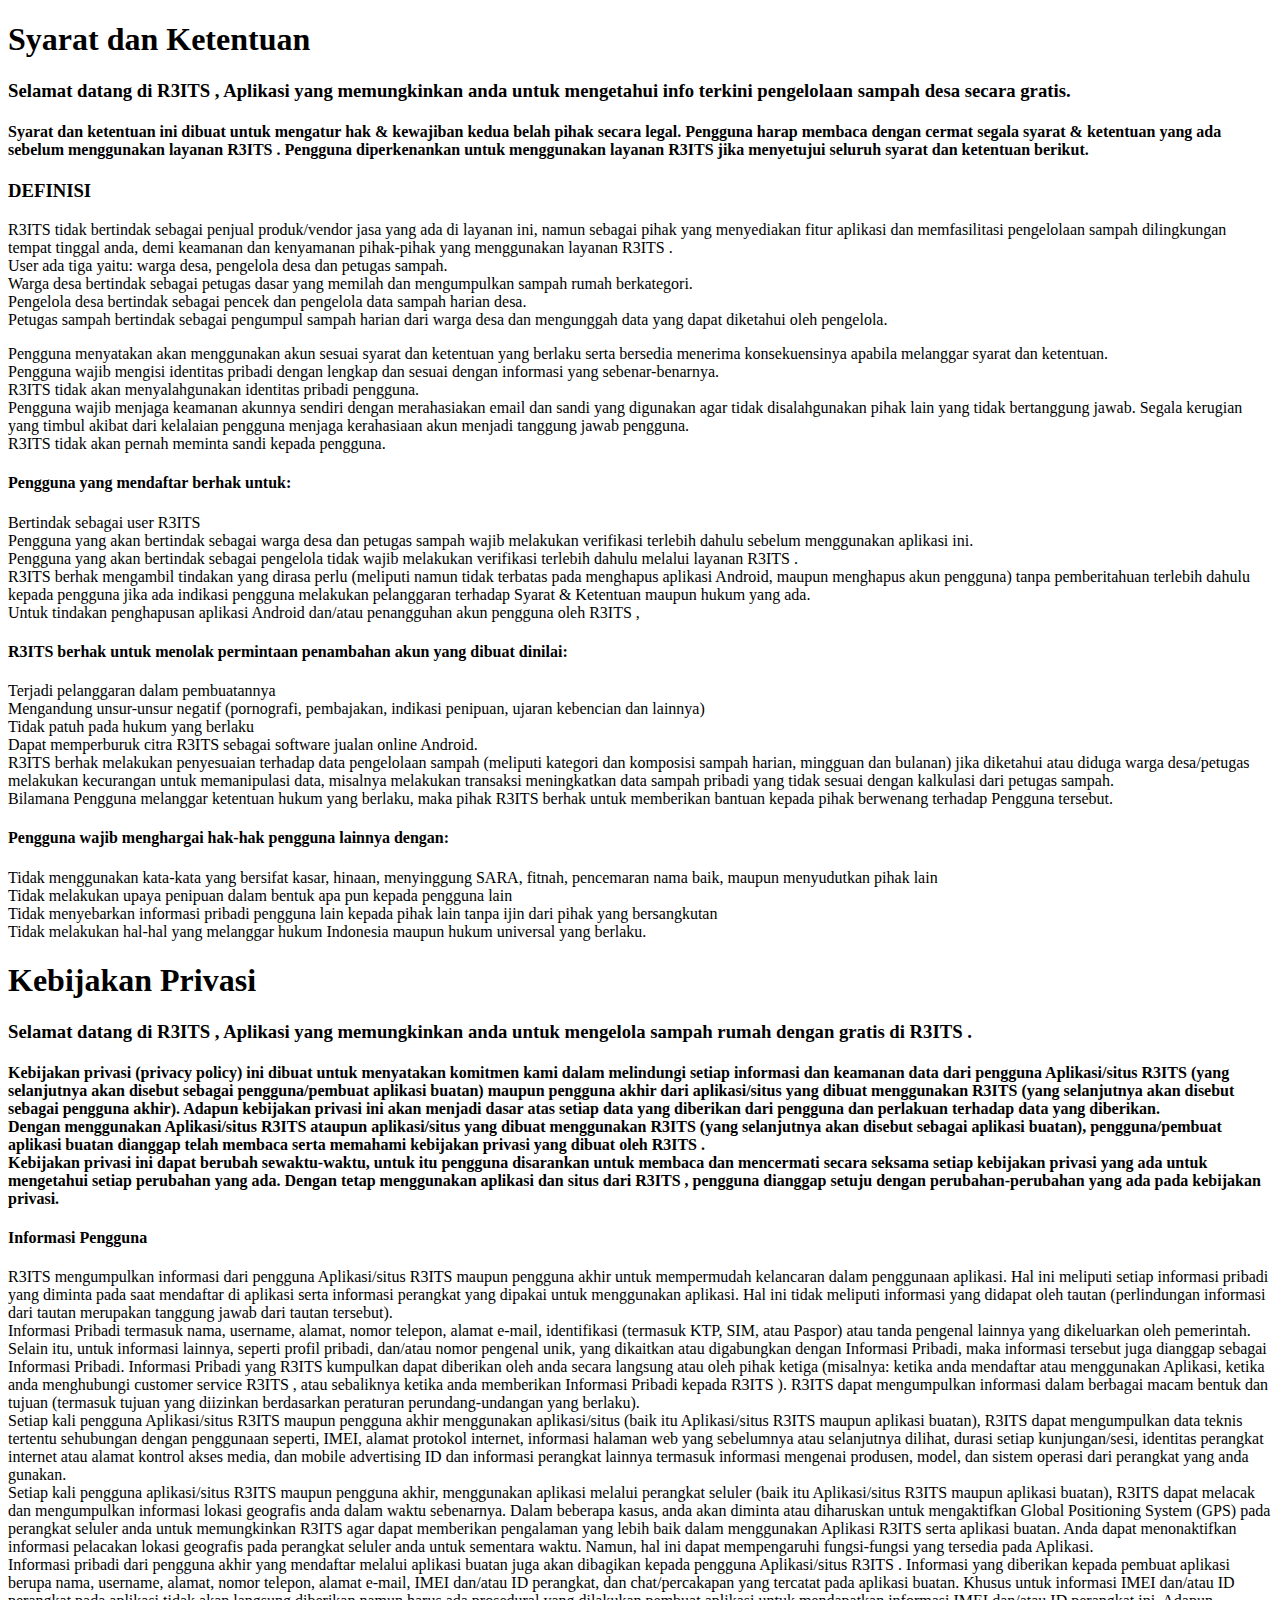
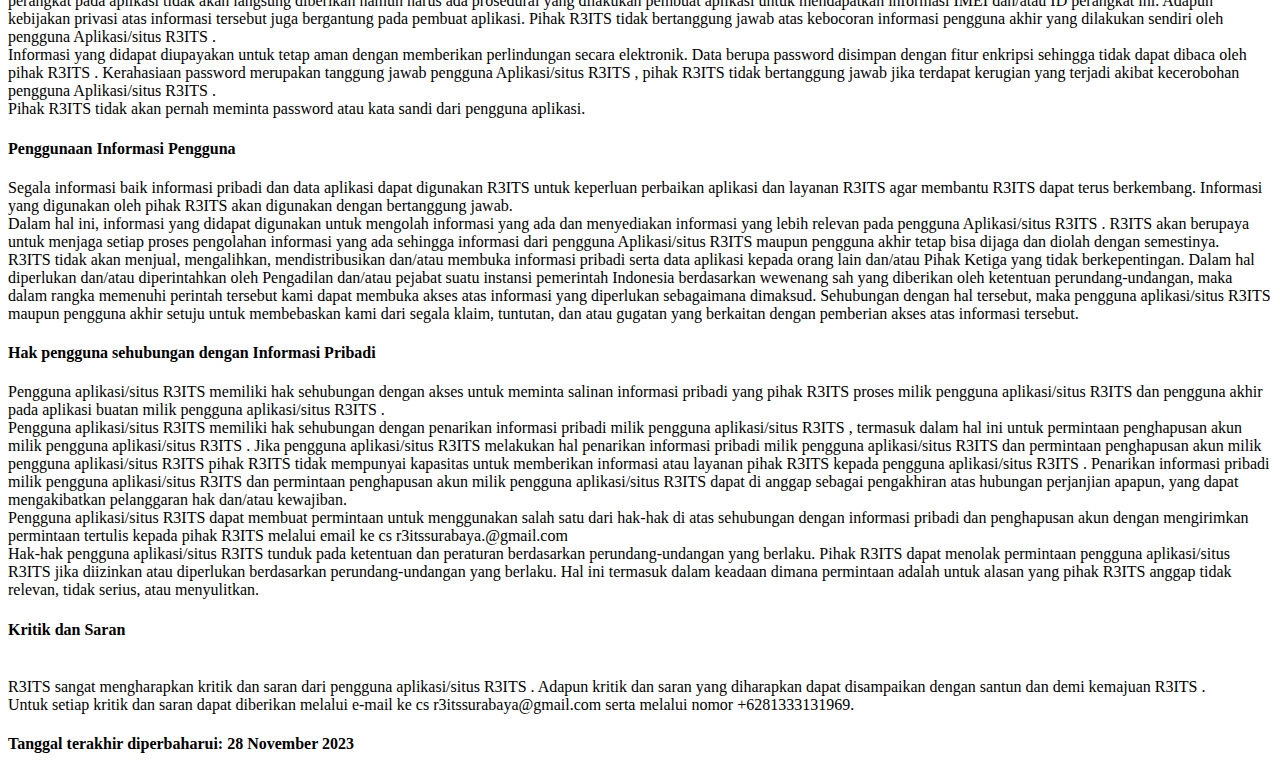
<file: android/SnK-kebijakanPrivasi.html>
<!DOCTYPE html>
<html lang="en">
<head>
    <meta charset="UTF-8">
    <meta name="viewport" content="width=device-width, initial-scale=1.0">
    <title>Document</title>
</head>
<body>
<h1>Syarat dan Ketentuan</h1>

    <h3>Selamat datang di R3ITS , Aplikasi yang memungkinkan anda untuk mengetahui info terkini pengelolaan sampah desa secara gratis.</h3>

<h4>Syarat dan ketentuan ini dibuat untuk mengatur hak & kewajiban kedua belah pihak secara legal. Pengguna harap membaca dengan cermat segala syarat & ketentuan yang ada sebelum menggunakan layanan R3ITS . Pengguna diperkenankan untuk menggunakan layanan R3ITS  jika menyetujui seluruh syarat dan ketentuan berikut.</h4>

<p><h3>DEFINISI</h3>

<p>R3ITS  tidak bertindak sebagai penjual produk/vendor jasa yang ada di layanan ini, namun sebagai pihak yang menyediakan fitur aplikasi dan memfasilitasi pengelolaan sampah dilingkungan tempat tinggal anda, demi keamanan dan kenyamanan pihak-pihak yang menggunakan layanan R3ITS .
<br>User ada tiga yaitu: warga desa, pengelola desa dan petugas sampah.
<br>Warga desa bertindak sebagai petugas dasar yang memilah dan mengumpulkan sampah rumah berkategori.
<br>Pengelola desa bertindak sebagai pencek dan pengelola data sampah harian desa.
<br>Petugas sampah bertindak sebagai pengumpul sampah harian dari warga desa dan mengunggah data yang dapat diketahui oleh pengelola. 
</p>

<p>Pengguna menyatakan akan menggunakan akun sesuai syarat dan ketentuan yang berlaku serta bersedia menerima konsekuensinya apabila melanggar syarat dan ketentuan.
<br>Pengguna wajib mengisi identitas pribadi dengan lengkap dan sesuai dengan informasi yang sebenar-benarnya.
<br>R3ITS  tidak akan menyalahgunakan identitas pribadi pengguna.
<br>Pengguna wajib menjaga keamanan akunnya sendiri dengan merahasiakan email dan sandi yang digunakan agar tidak disalahgunakan pihak lain yang tidak bertanggung jawab. Segala kerugian yang timbul akibat dari kelalaian pengguna menjaga kerahasiaan akun menjadi tanggung jawab pengguna.
<br>R3ITS  tidak akan pernah meminta sandi kepada pengguna.
<h4>Pengguna yang mendaftar berhak untuk:</h4>
Bertindak sebagai user R3ITS 
<br>Pengguna yang akan bertindak sebagai warga desa dan petugas sampah wajib melakukan verifikasi terlebih dahulu sebelum menggunakan aplikasi ini.
<br>Pengguna yang akan bertindak sebagai pengelola tidak wajib melakukan verifikasi terlebih dahulu melalui layanan R3ITS .
<br>R3ITS  berhak mengambil tindakan yang dirasa perlu (meliputi namun tidak terbatas pada menghapus aplikasi Android, maupun menghapus akun pengguna) tanpa pemberitahuan terlebih dahulu kepada pengguna jika ada indikasi pengguna melakukan pelanggaran terhadap Syarat & Ketentuan maupun hukum yang ada.
<br>Untuk tindakan penghapusan aplikasi Android dan/atau penangguhan akun pengguna oleh R3ITS ,

<h4>R3ITS  berhak untuk menolak permintaan penambahan akun yang dibuat dinilai:</h4>
Terjadi pelanggaran dalam pembuatannya
<br>Mengandung unsur-unsur negatif (pornografi, pembajakan, indikasi penipuan, ujaran kebencian dan lainnya)
<br>Tidak patuh pada hukum yang berlaku
<br>Dapat memperburuk citra R3ITS  sebagai software jualan online Android.
<br>R3ITS  berhak melakukan penyesuaian terhadap data pengelolaan sampah (meliputi kategori dan komposisi sampah harian, mingguan dan bulanan) jika diketahui atau diduga warga desa/petugas melakukan kecurangan untuk memanipulasi data, misalnya melakukan transaksi meningkatkan data sampah pribadi yang tidak sesuai dengan kalkulasi dari petugas sampah.
<br>Bilamana Pengguna melanggar ketentuan hukum yang berlaku, maka pihak R3ITS  berhak untuk memberikan bantuan kepada pihak berwenang terhadap Pengguna tersebut.
<h4>Pengguna wajib menghargai hak-hak pengguna lainnya dengan:</h4>
Tidak menggunakan kata-kata yang bersifat kasar, hinaan, menyinggung SARA, fitnah, pencemaran nama baik, maupun menyudutkan pihak lain
<br>Tidak melakukan upaya penipuan dalam bentuk apa pun kepada pengguna lain
<br>Tidak menyebarkan informasi pribadi pengguna lain kepada pihak lain tanpa ijin dari pihak yang bersangkutan
<br>Tidak melakukan hal-hal yang melanggar hukum Indonesia maupun hukum universal yang berlaku.

<h1>Kebijakan Privasi</h1>
<h3>Selamat datang di R3ITS , Aplikasi yang memungkinkan anda untuk mengelola sampah rumah dengan gratis di R3ITS .</h3>

    <h4>Kebijakan privasi (privacy policy) ini dibuat untuk menyatakan komitmen kami dalam melindungi setiap informasi dan keamanan data dari pengguna Aplikasi/situs R3ITS  (yang selanjutnya akan disebut sebagai pengguna/pembuat aplikasi buatan) maupun pengguna akhir dari aplikasi/situs yang dibuat menggunakan R3ITS  (yang selanjutnya akan disebut sebagai pengguna akhir). Adapun kebijakan privasi ini akan menjadi dasar atas setiap data yang diberikan dari pengguna dan perlakuan terhadap data yang diberikan.
    
    <br>Dengan menggunakan Aplikasi/situs R3ITS  ataupun aplikasi/situs yang dibuat menggunakan R3ITS  (yang selanjutnya akan disebut sebagai aplikasi buatan), pengguna/pembuat aplikasi buatan dianggap telah membaca serta memahami kebijakan privasi yang dibuat oleh R3ITS .
    
    <br>Kebijakan privasi ini dapat berubah sewaktu-waktu, untuk itu pengguna disarankan untuk membaca dan mencermati secara seksama setiap kebijakan privasi yang ada untuk mengetahui setiap perubahan yang ada. Dengan tetap menggunakan aplikasi dan situs dari R3ITS , pengguna dianggap setuju dengan perubahan-perubahan yang ada pada kebijakan privasi.</h4>

    
    <h4>Informasi Pengguna</h4>
    <p>R3ITS  mengumpulkan informasi dari pengguna Aplikasi/situs R3ITS  maupun pengguna akhir untuk mempermudah kelancaran dalam penggunaan aplikasi. Hal ini meliputi setiap informasi pribadi yang diminta pada saat mendaftar di aplikasi serta informasi perangkat yang dipakai untuk menggunakan aplikasi. Hal ini tidak meliputi informasi yang didapat oleh tautan (perlindungan informasi dari tautan merupakan tanggung jawab dari tautan tersebut).
    
    <br>Informasi Pribadi termasuk nama, username, alamat, nomor telepon, alamat e-mail, identifikasi (termasuk KTP, SIM, atau Paspor) atau tanda pengenal lainnya yang dikeluarkan oleh pemerintah. Selain itu, untuk informasi lainnya, seperti profil pribadi, dan/atau nomor pengenal unik, yang dikaitkan atau digabungkan dengan Informasi Pribadi, maka informasi tersebut juga dianggap sebagai Informasi Pribadi. Informasi Pribadi yang R3ITS  kumpulkan dapat diberikan oleh anda secara langsung atau oleh pihak ketiga (misalnya: ketika anda mendaftar atau menggunakan Aplikasi, ketika anda menghubungi customer service R3ITS , atau sebaliknya ketika anda memberikan Informasi Pribadi kepada R3ITS ). R3ITS  dapat mengumpulkan informasi dalam berbagai macam bentuk dan tujuan (termasuk tujuan yang diizinkan berdasarkan peraturan perundang-undangan yang berlaku).
    
    <br> Setiap kali pengguna Aplikasi/situs R3ITS  maupun pengguna akhir menggunakan aplikasi/situs (baik itu Aplikasi/situs R3ITS  maupun aplikasi buatan), R3ITS  dapat mengumpulkan data teknis tertentu sehubungan dengan penggunaan seperti, IMEI, alamat protokol internet, informasi halaman web yang sebelumnya atau selanjutnya dilihat, durasi setiap kunjungan/sesi, identitas perangkat internet atau alamat kontrol akses media, dan mobile advertising ID dan informasi perangkat lainnya termasuk informasi mengenai produsen, model, dan sistem operasi dari perangkat yang anda gunakan.
    
    <br>Setiap kali pengguna aplikasi/situs R3ITS  maupun pengguna akhir, menggunakan aplikasi melalui perangkat seluler (baik itu Aplikasi/situs R3ITS  maupun aplikasi buatan), R3ITS  dapat melacak dan mengumpulkan informasi lokasi geografis anda dalam waktu sebenarnya. Dalam beberapa kasus, anda akan diminta atau diharuskan untuk mengaktifkan Global Positioning System (GPS) pada perangkat seluler anda untuk memungkinkan R3ITS  agar dapat memberikan pengalaman yang lebih baik dalam menggunakan Aplikasi R3ITS  serta aplikasi buatan. Anda dapat menonaktifkan informasi pelacakan lokasi geografis pada perangkat seluler anda untuk sementara waktu. Namun, hal ini dapat mempengaruhi fungsi-fungsi yang tersedia pada Aplikasi.
    
    <br>Informasi pribadi dari pengguna akhir yang mendaftar melalui aplikasi buatan juga akan dibagikan kepada pengguna Aplikasi/situs R3ITS . Informasi yang diberikan kepada pembuat aplikasi berupa nama, username, alamat, nomor telepon, alamat e-mail, IMEI dan/atau ID perangkat, dan chat/percakapan yang tercatat pada aplikasi buatan. Khusus untuk informasi IMEI dan/atau ID perangkat pada aplikasi tidak akan langsung diberikan namun harus ada prosedural yang dilakukan pembuat aplikasi untuk mendapatkan informasi IMEI dan/atau ID perangkat ini. Adapun kebijakan privasi atas informasi tersebut juga bergantung pada pembuat aplikasi. Pihak R3ITS  tidak bertanggung jawab atas kebocoran informasi pengguna akhir yang dilakukan sendiri oleh pengguna Aplikasi/situs R3ITS .
    
    <br>Informasi yang didapat diupayakan untuk tetap aman dengan memberikan perlindungan secara elektronik. Data berupa password disimpan dengan fitur enkripsi sehingga tidak dapat dibaca oleh pihak R3ITS . Kerahasiaan password merupakan tanggung jawab pengguna Aplikasi/situs R3ITS , pihak R3ITS  tidak bertanggung jawab jika terdapat kerugian yang terjadi akibat kecerobohan pengguna Aplikasi/situs R3ITS .
    
    <br>Pihak R3ITS  tidak akan pernah meminta password atau kata sandi dari pengguna aplikasi.</p>
    
     
    
    <h4>Penggunaan Informasi Pengguna</h4>
    Segala informasi baik informasi pribadi dan data aplikasi dapat digunakan R3ITS  untuk keperluan perbaikan aplikasi dan layanan R3ITS  agar membantu R3ITS  dapat terus berkembang. Informasi yang digunakan oleh pihak R3ITS  akan digunakan dengan bertanggung jawab.
    
    <br>Dalam hal ini, informasi yang didapat digunakan untuk mengolah informasi yang ada dan menyediakan informasi yang lebih relevan pada pengguna Aplikasi/situs R3ITS . R3ITS  akan berupaya untuk menjaga setiap proses pengolahan informasi yang ada sehingga informasi dari pengguna Aplikasi/situs R3ITS  maupun pengguna akhir tetap bisa dijaga dan diolah dengan semestinya.
    
    <br>R3ITS  tidak akan menjual, mengalihkan, mendistribusikan dan/atau membuka informasi pribadi serta data aplikasi kepada orang lain dan/atau Pihak Ketiga yang tidak berkepentingan. Dalam hal diperlukan dan/atau diperintahkan oleh Pengadilan dan/atau pejabat suatu instansi pemerintah Indonesia berdasarkan wewenang sah yang diberikan oleh ketentuan perundang-undangan, maka dalam rangka memenuhi perintah tersebut kami dapat membuka akses atas informasi yang diperlukan sebagaimana dimaksud. Sehubungan dengan hal tersebut, maka pengguna aplikasi/situs R3ITS  maupun pengguna akhir setuju untuk membebaskan kami dari segala klaim, tuntutan, dan atau gugatan yang berkaitan dengan pemberian akses atas informasi tersebut.
    
     
    
    <h4>Hak pengguna sehubungan dengan Informasi Pribadi</h4>
    Pengguna aplikasi/situs R3ITS  memiliki hak sehubungan dengan akses untuk meminta salinan informasi pribadi yang pihak R3ITS  proses milik pengguna aplikasi/situs R3ITS  dan pengguna akhir pada aplikasi buatan milik pengguna aplikasi/situs R3ITS .
    
    <br>Pengguna aplikasi/situs R3ITS  memiliki hak sehubungan dengan penarikan informasi pribadi milik pengguna aplikasi/situs R3ITS , termasuk dalam hal ini untuk permintaan penghapusan akun milik pengguna aplikasi/situs R3ITS . Jika pengguna aplikasi/situs R3ITS  melakukan hal penarikan informasi pribadi milik pengguna aplikasi/situs R3ITS  dan permintaan penghapusan akun milik pengguna aplikasi/situs R3ITS  pihak R3ITS  tidak mempunyai kapasitas untuk memberikan informasi atau layanan pihak R3ITS  kepada pengguna aplikasi/situs R3ITS . Penarikan informasi pribadi milik pengguna aplikasi/situs R3ITS  dan permintaan penghapusan akun milik pengguna aplikasi/situs R3ITS  dapat di anggap sebagai pengakhiran atas hubungan perjanjian apapun, yang dapat mengakibatkan pelanggaran hak dan/atau kewajiban.
    
    <br>Pengguna aplikasi/situs R3ITS  dapat membuat permintaan untuk menggunakan salah satu dari hak-hak di atas sehubungan dengan informasi pribadi dan penghapusan akun dengan mengirimkan permintaan tertulis kepada pihak R3ITS  melalui email ke cs r3itssurabaya.@gmail.com
    
    <br>Hak-hak pengguna aplikasi/situs R3ITS  tunduk pada ketentuan dan peraturan berdasarkan perundang-undangan yang berlaku. Pihak R3ITS  dapat menolak permintaan pengguna aplikasi/situs R3ITS  jika diizinkan atau diperlukan berdasarkan perundang-undangan yang berlaku. Hal ini termasuk dalam keadaan dimana permintaan adalah untuk alasan yang pihak R3ITS  anggap tidak relevan, tidak serius, atau menyulitkan.
    
     
    
    <h4>Kritik dan Saran</h4>
    <br>R3ITS  sangat mengharapkan kritik dan saran dari pengguna aplikasi/situs R3ITS . Adapun kritik dan saran yang diharapkan dapat disampaikan dengan santun dan demi kemajuan R3ITS .
    
    <br>Untuk setiap kritik dan saran dapat diberikan melalui e-mail ke cs r3itssurabaya@gmail.com serta melalui nomor +6281333131969.
    
     
    
    <h4>Tanggal terakhir diperbaharui: 28 November 2023</h4>

</body>
</html>
</file>
